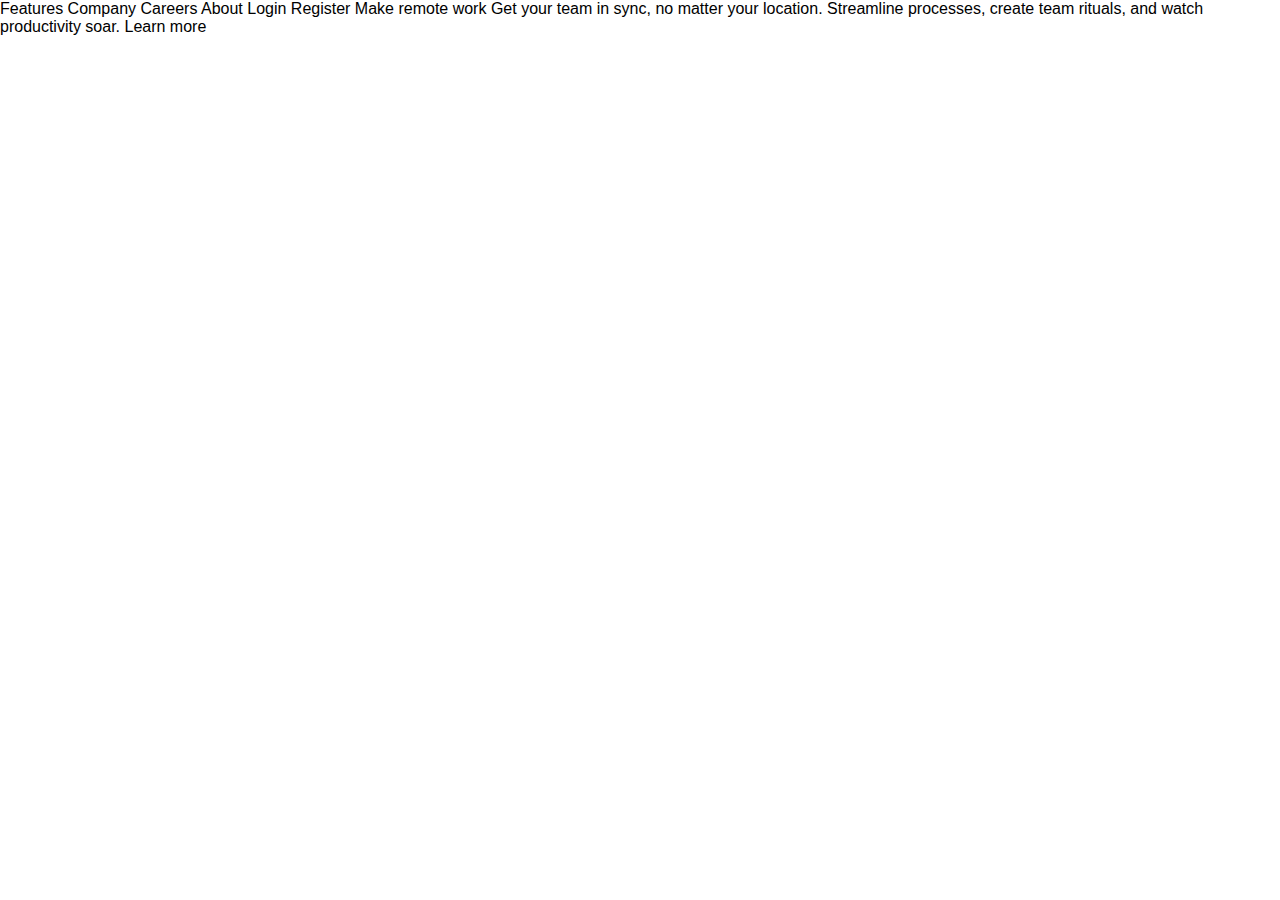
<file: index.html>
<!DOCTYPE html>
<html lang="en">
<head>
  <meta charset="UTF-8">
  <meta name="viewport" content="width=device-width, initial-scale=1.0"> <!-- displays site properly based on user's device -->

  <link rel="icon" type="image/png" sizes="32x32" href="./images/favicon-32x32.png">
  <link rel="stylesheet" href="/css/style.css">
  <title>Slime</title>


</head>
<body>

  Features
  Company
  Careers
  About

  Login
  Register

  Make remote work

  Get your team in sync, no matter your location. Streamline processes, 
  create team rituals, and watch productivity soar.

  Learn more
  
  
</body>
</html>
</file>
<file: css/style.css>
* {
  padding: 0;
  margin: 0;
  font-family: "Epilogue", sans-serif;
  
}

#logo {
  font-size: 25px;
}

/* Hero section  */

.title {
  font-size: 75px;
  font-weight: 700;
  margin-bottom: 0;
}

.second-title {
  /* padding: 10px; */
  font-size: 65px;
}

.hero-text {
  font-size: 15px;
}

.text {
  margin-bottom: 50px;
}

.button {
  text-decoration: none;
  border: 1px solid black;
  border-radius: 12px;
  color: #ffff;
  font-size: 20px;
  padding: 10px 10px;
  background: black;
}

#hero-img {
  width: 80%;
}

#hero-sponspor{
    padding-top: 15px;
}
/* 
img{
    height: 3%;
   
} */

@media only screen and (max-width: 320px) {

      #hero-sponspor{
        padding-top: 15px;
    }
}
</file>
